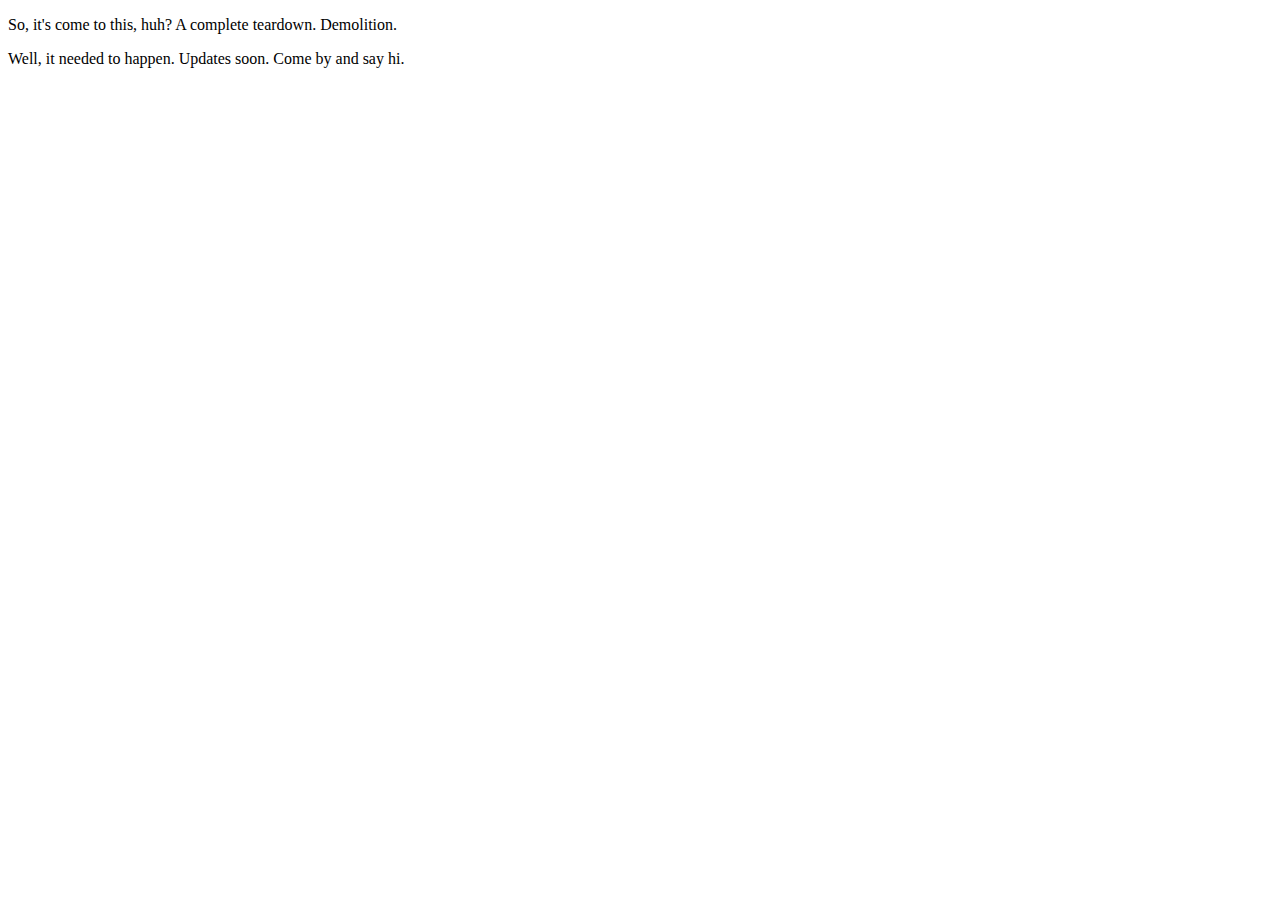
<file: index.html>
<!DOCTYPE html>
<html lang="en">
<head>

  <!-- Basic Page Needs
  –––––––––––––––––––––––––––––––––––––––––––––––––– -->
  <meta charset="utf-8">
  <title>Chase Van Amburg | Home</title>
  <meta name="description" content="Homepage of Chase Van Amburg">
  <meta name="author" content="Chase Van Amburg">

  <!-- Mobile Specific Metas
  –––––––––––––––––––––––––––––––––––––––––––––––––– -->
  <meta name="viewport" content="width=device-width, initial-scale=1">

  <!-- FONT
  –––––––––––––––––––––––––––––––––––––––––––––––––– -->
  <link href='https://fonts.googleapis.com/css?family=Raleway:400,300,600' rel='stylesheet' type='text/css'>

</head>
<body>
  <div>
    <p>So, it's come to this, huh? A complete teardown. Demolition.</p>
  </div>
  <div>
    <p>Well, it needed to happen. Updates soon. Come by and say hi.</p>
  </div>
</body>
</html>
</file>
